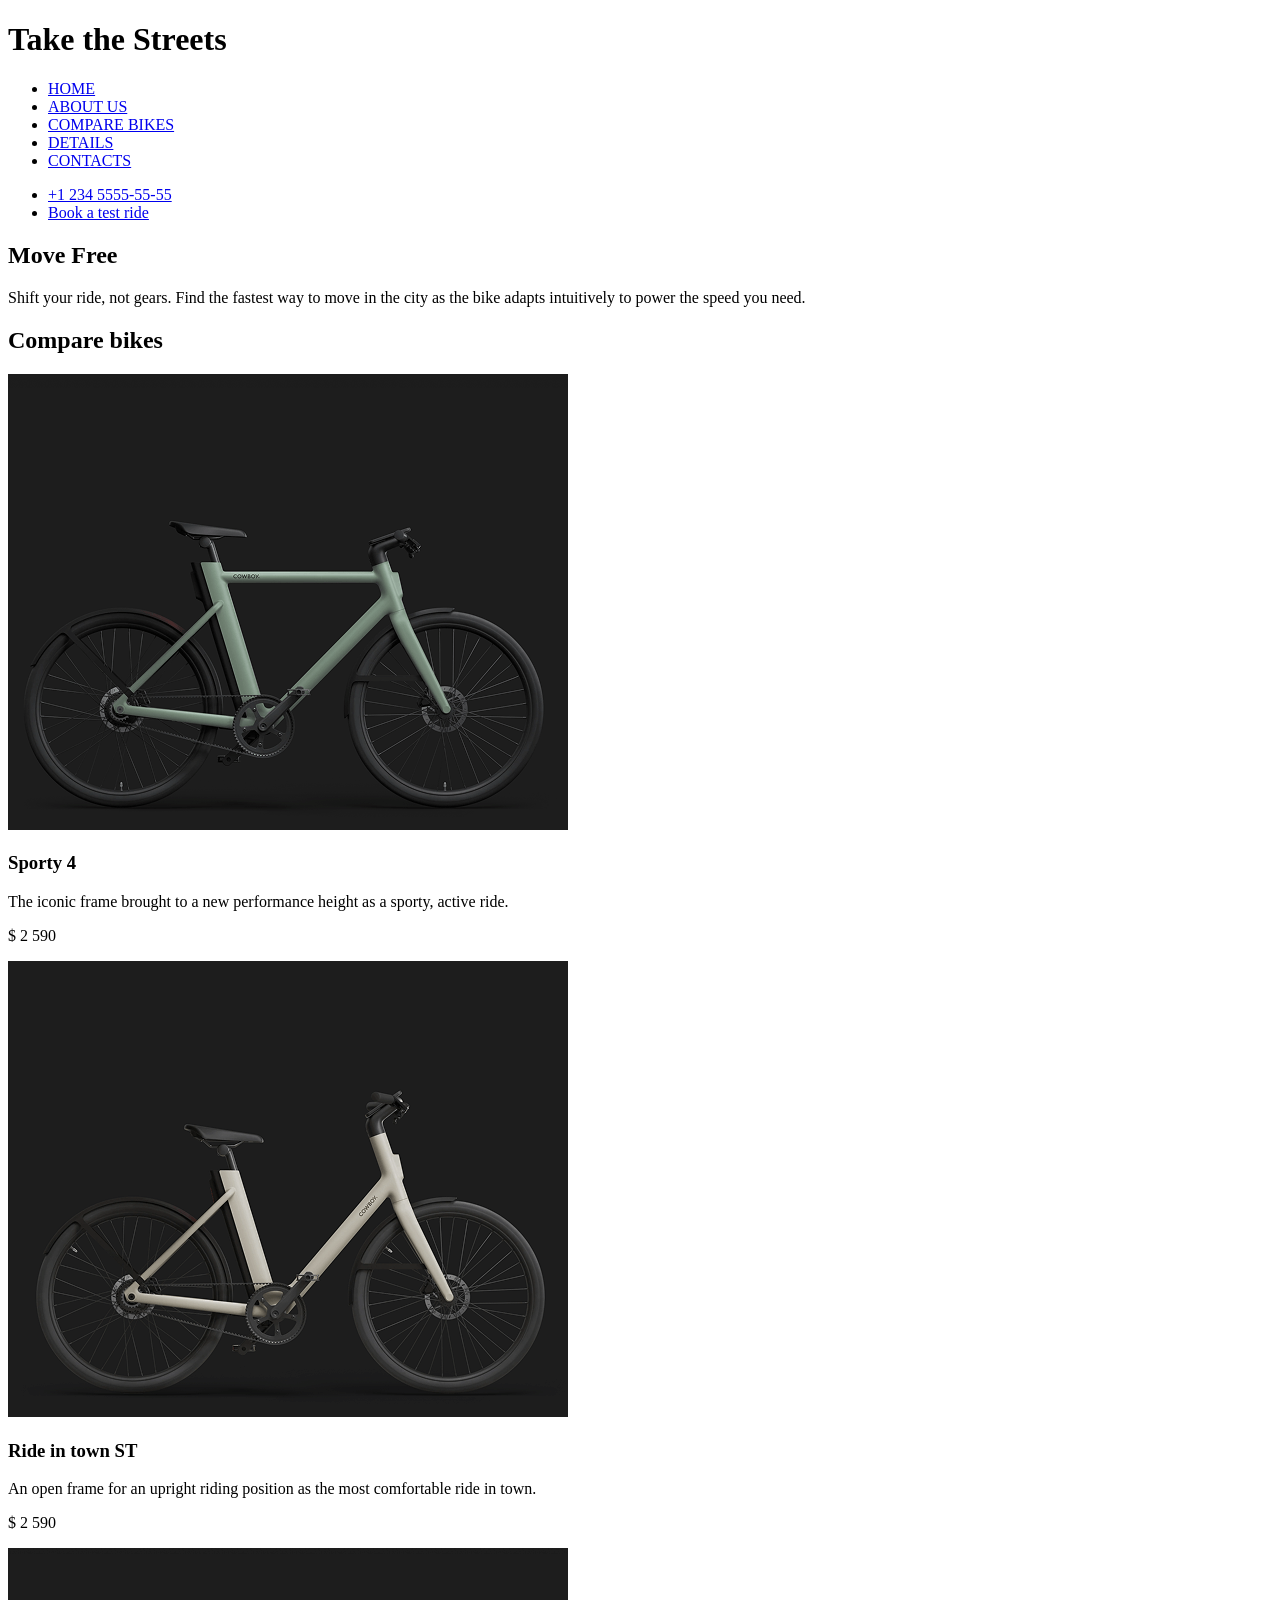
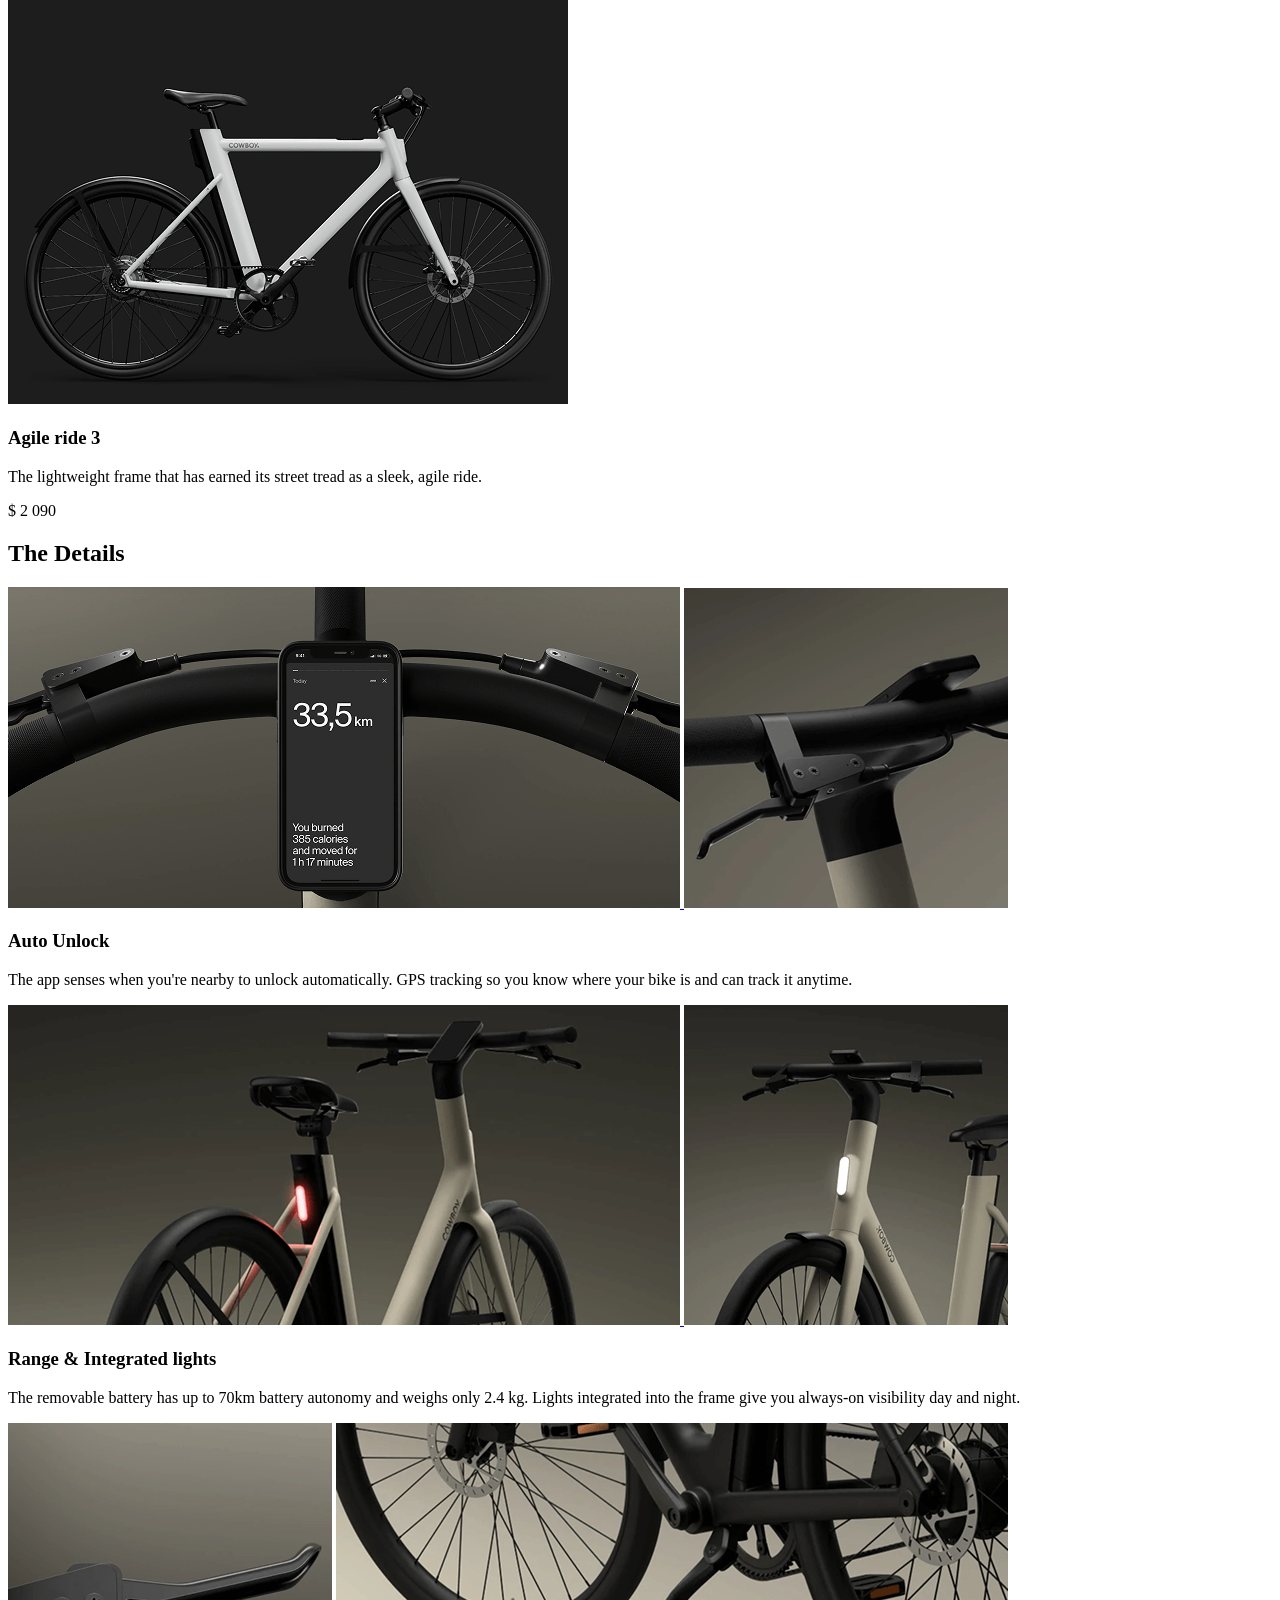
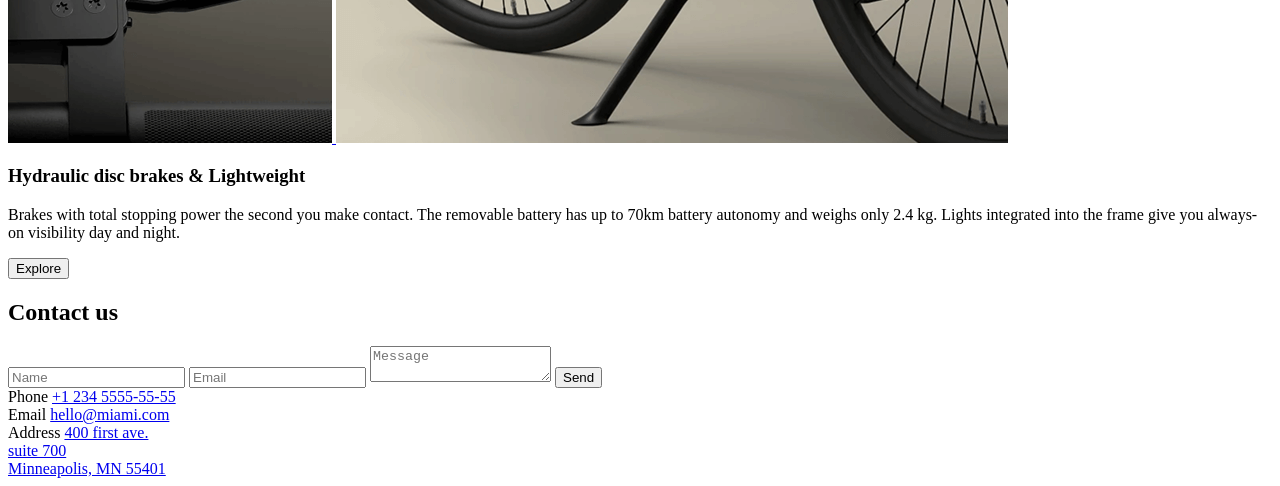
<file: src/index.html>
<!-- #region head-->
<!doctype html>
<html
  lang="en"
  class="page"
>
  <head>
    <meta charset="UTF-8"/>
    <meta
      name="viewport"
      content="width=device-width, initial-scale=1.0"
    />
    <title>Landing Page</title>
    <link
      rel="stylesheet"
      href="./styles/main.scss"
    />
    <script
      src="scripts/main.js"
      defer
    ></script>
    <link
      rel="preconnect"
      href="https://fonts.googleapis.com"
    />
    <link
      rel="preconnect"
      href="https://fonts.gstatic.com"
    />
    <link
      href="https://fonts.googleapis.com/css2?family=Poppins:ital,wght@0,100;0,200;0,300;0,400;0,500;0,600;0,700;0,800;0,900;1,100;1,200;1,300;1,400;1,500;1,600;1,700;1,800;1,900&family=Roboto:wght@100..900&display=swap"
      rel="stylesheet"
    />
  </head>
  <!-- #endregion -->

  <!--#region header__topBar-->
  <body class="page__body">
    <header class="header">
      <div class="container">
        <div class="header__content">
          <div class="header__topBar topBar">
            <a
              href="#"
              class="topBar__logo topBar__logo--white"
            ></a>
            <div class="topBar__icons">
              <a
                href="tel:+1 234 5555-55-55"
                class="topBar__icon topBar__icon--phone"
              ></a>

              <a
                href="#sidebar"
                class="topBar__icon topBar__icon--menu"
              ></a>
            </div>
          </div>
          <div class="header__title">
            <h1>Take the Streets</h1>
          </div>
        </div>
      </div>
    </header>

    <!--#endregion-->

    <!--#region aside-->
    <aside
      class="page__sidebar sidebar"
      id="sidebar"
    >
      <div class="container">
        <div class="topBar">
          <a
            href="#"
            class="topBar__logo topBar__logo--black"
          ></a>
          <a
            href="#"
            class="topBar__icon topBar__icon--close"
          ></a>
        </div>
        <nav class="nav">
          <ul class="sidebar__mainPositioning sidebar__list">
            <li class="sidebar__item">
              <a
                href="#"
                class="sidebar__link"
              >
                HOME
              </a>
            </li>
            <li class="sidebar__item">
              <a
                href="#about-us"
                class="sidebar__link"
              >
                ABOUT US
              </a>
            </li>
            <li class="sidebar__item">
              <a
                href="#compare-bikes"
                class="sidebar__link"
              >
                COMPARE BIKES
              </a>
            </li>
            <li class="sidebar__item">
              <a
                href="#detailes"
                class="sidebar__link"
              >
                DETAILS
              </a>
            </li>
            <li class="sidebar__item">
              <a
                href="#contacts"
                class="sidebar__link"
              >
                CONTACTS
              </a>
            </li>
          </ul>
          <ul class="sidebar__list sidebar__contacts">
            <li class="sidebar__item sidebar__item--phone">
              <a
                href="tel:+1 234 5555-55-55"
                class="sidebar__link sidebar__contacts"
              >
                +1 234 5555-55-55
              </a>
            </li>
            <li class="sidebar__item sidebar__item--book">
              <a
                href="tel:+1 234 5555-55-55"
                class="sidebar__link sidebar__contacts"
              >
                Book a test ride
              </a>
            </li>
          </ul>
        </nav>
      </div>
    </aside>
    <!--#endregion-->

    <!--#region main-->
    <main class="main">
      <div class="container">
        <div class="main__sections sections">
          <!--#region about-us-->
          <section
            class="sections__section main__about-us"
            id="about-us"
          >
            <h2 class="section__title about-us__title">Move Free</h2>

            <p class="section__text about-us__text">
              Shift your ride, not gears. Find the fastest way to move in the
              city as the bike adapts intuitively to power the speed you need.
            </p>
          </section>
          <!--#endregion-->

          <!--#region compare-bikes-->
          <section
            class="sections__section main__compare-bikes compare-bikes"
            id="compare-bikes"
          >
            <h2 class="section__title compare-bikes__title">Compare bikes</h2>

            <article class="product">
              <img
                src="./images/compare-bikes/sporty-4.png"
                alt="sporty-4"
                class="compare-bikes__photo"
              />

              <h3 class="section__bold compare-bikes__model">Sporty 4</h3>

              <p class="section__text compare-bikes__text">
                The iconic frame brought to a new performance height as a
                sporty, active ride.
              </p>

              <p class="section__bold compare-bikes__price">$ 2 590</p>
            </article>

            <article class="product">
              <img
                src="./images/compare-bikes/ride-in-town-st.png"
                alt="ride-in-town-st"
                class="compare-bikes__photo"
              />

              <h3 class="section__bold compare-bikes__model">
                Ride in town ST
              </h3>

              <p class="section__text compare-bikes__text">
                An open frame for an upright riding position as the most
                comfortable ride in town.
              </p>

              <p class="section__bold compare-bikes__price">$ 2 590</p>
            </article>

            <article class="product product--zero-padding">
              <img
                src="./images/compare-bikes/agile-ride-3.png"
                alt="agile-ride-3"
                class="compare-bikes__photo"
              />

              <h3 class="section__bold compare-bikes__model">Agile ride 3</h3>

              <p class="section__text compare-bikes__text">
                The lightweight frame that has earned its street tread as a
                sleek, agile ride.
              </p>

              <p class="section__bold compare-bikes__price">$ 2 090</p>
            </article>
          </section>
          <!--#endregion-->

          <!--#region categories-->
          <section
            class="sections__section main__details"
            id="detailes"
          >
            <h2 class="section__title">The Details</h2>
            <div class="details__content">
              <div class="details__block">
                <div class="details__photos">
                  <a
                    href="#"
                    class="details__link details__link--wide"
                  >
                    <img
                      src="./images/categories/1.png"
                      alt="First category"
                      class="details__photo"
                    />
                  </a>

                  <a
                    href="#"
                    class="details__link details__link--square"
                  >
                    <img
                      src="./images/categories/2.png"
                      alt="Second category"
                      class="details__photo"
                    />
                  </a>
                </div>

                <h3 class="section__bold details__subtitle">Auto Unlock</h3>

                <p class="section__text details__paragragh">
                  The app senses when you're nearby to unlock automatically. GPS
                  tracking so you know where your bike is and can track it
                  anytime.
                </p>
              </div>

              <div class="details__block">
                <div class="details__photos">
                  <a
                    href="#"
                    class="details__link details__link--wide"
                  >
                    <img
                      src="./images/categories/3.png"
                      alt="Third category"
                      class="details__photo"
                    />
                  </a>

                  <a
                    href="#"
                    class="details__link details__link--square"
                  >
                    <img
                      src="./images/categories/4.png"
                      alt="Fourth category"
                      class="details__photo"
                    />
                  </a>
                </div>

                <div class="details__content">
                  <h3 class="section__bold details__subtitle">
                    Range & Integrated lights
                  </h3>

                  <p class="section__text details__paragragh">
                    The removable battery has up to 70km battery autonomy and
                    weighs only 2.4 kg. Lights integrated into the frame give
                    you always-on visibility day and night.
                  </p>
                </div>
              </div>

              <div class="details__block">
                <div class="details__photos">
                  <a
                    href="#"
                    class="details__link details__link--square"
                  >
                    <img
                      src="./images/categories/5.png"
                      alt="Fifth category"
                      class="details__photo"
                    />
                  </a>

                  <a
                    href="#"
                    class="details__link details__link--wide"
                  >
                    <img
                      src="./images/categories/6.png"
                      alt="Sixth category"
                      class="details__photo"
                    />
                  </a>
                </div>

                <h3 class="section__bold details__subtitle">
                  Hydraulic disc brakes & Lightweight
                </h3>

                <p class="section__text details__paragragh">
                  Brakes with total stopping power the second you make contact.
                  The removable battery has up to 70km battery autonomy and
                  weighs only 2.4 kg. Lights integrated into the frame give you
                  always-on visibility day and night.
                </p>
              </div>

              <button class="details__button">Explore</button>
            </div>
          </section>
          <!--#endregion-->

          <!--#region contact-us-->
          <section
            class="sections__section main__contact-us"
            id="contacts"
          >
            <h2 class="section__title">Contact us</h2>
            <div class="contact-us__content">
              <form
                action="http://localhost:8080"
                class="contact-us__element contact-us__form"
                method="post"
              >
                <input
                  autocomplete="off"
                  type="text"
                  name="name"
                  placeholder="Name"
                  class="section text form__element"
                  required
                />
                <input
                  autocomplete="off"
                  type="email"
                  name="email"
                  placeholder="Email"
                  class="section text form__element"
                  required
                />
                <textarea
                  autocomplete="off"
                  name="message"
                  id="message"
                  placeholder="Message"
                  class="section text form__element form__textarea form__element--last"
                  required
                ></textarea>

                <button class="form__element form__button" type="reset">Send</button>
              </form>

              <div class="contact-us__element contact-us__info">
                <div class="info__element">
                  <span class="section__text info__text">Phone</span>

                  <a
                    href="tel:+1 234 5555-55-55"
                    class="section__text info__link"
                  >
                    +1 234 5555-55-55
                  </a>
                </div>

                <div class="info__element">
                  <span class="section__text info__text">Email</span>

                  <a
                    href="mailto:hello@miami.com"
                    class="section__text info__link"
                  >
                    hello@miami.com
                  </a>
                </div>

                <div class="info__element info__element--address">
                  <span class="section__text info__text">Address</span>

                  <a
                    href="https://maps.app.goo.gl/SSDwZpDuA4tamrQn7"
                    class="section__text info__link"
                  >
                    400 first ave.
                    <br />
                    suite 700
                    <br />
                    Minneapolis, MN 55401
                  </a>
                </div>
              </div>
            </div>
          </section>
          <!--#endregion-->
        </div>
      </div>
    </main>
    <!--#endregion-->
    <footer class="footer"></footer>
  </body>
</html>
</file>
